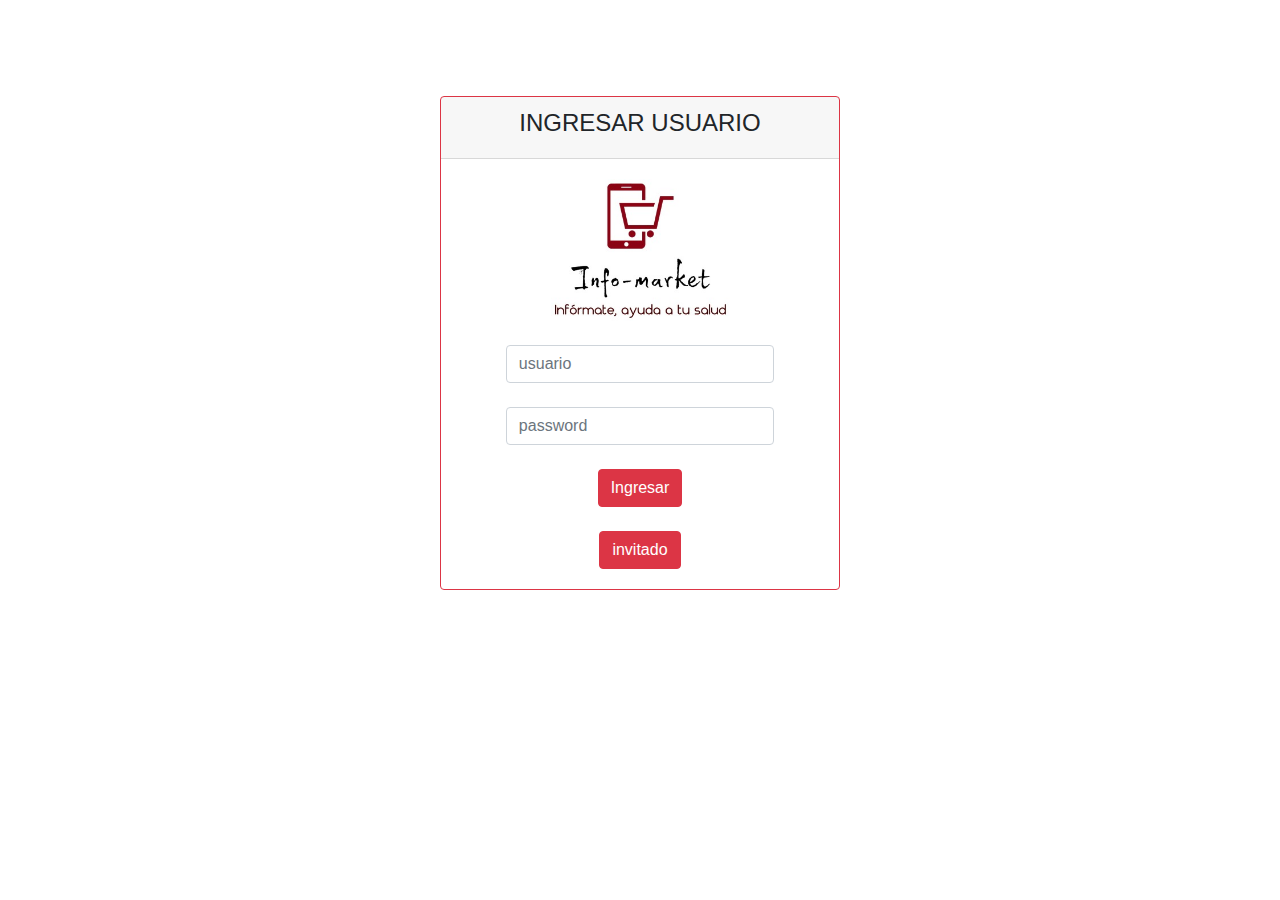
<file: index.html>
<!DOCTYPE html>
<html lang="en">
<head>
    <meta charset="UTF-8">
    <meta name="viewport" content="width=device-width, initial-scale=1.0">
    <title>Login</title>
    <link rel="stylesheet" type="text/css" href="css/bootstrap.css">
    <script src="js/jquery-1.11.2.min.js"></script>
    <script src="js/bootstrap.min.js"></script>
    <script src="js/user.js"></script>
 
  
    
    <body>
        <br><br><br><br>
        <center>
        <div class="wrapper fadeInDown">
            <div id="formContent">
                <div class="container">
                    <div class="card border-danger" style="max-width: 25rem;">
                        <div class="card-header"><h4>INGRESAR USUARIO</h4></div>
                        <div class="card-body text-primary">
                            <form method="POST">
                                <img src="img/logo.jpg"  width="50%"><br><br>  
                                <div class="col-xl-10 col-lg-6 col-md-6 col-sm-12">
                                    <input type="text" placeholder="usuario" id="txtuser" name="usuario" class="form-control"><br>
                                    <input type="text" placeholder="password" id="txtpassword" name="pass" class="form-control"><br>
                                    <input type="button" id="ing" value=Ingresar name="btningresar" class="btn btn-danger" onclick="ingresar()"><br>
                                    <br>
                                    <input type="button" name="inv" id="inv" onclick="invitar()" value="invitado" class="btn btn-danger">
                                </div>
                            </form>
                        </div>
                    </div>
                </div>
            </div>
        </div>
        </center>

        
        

    </body>
</html>
</file>
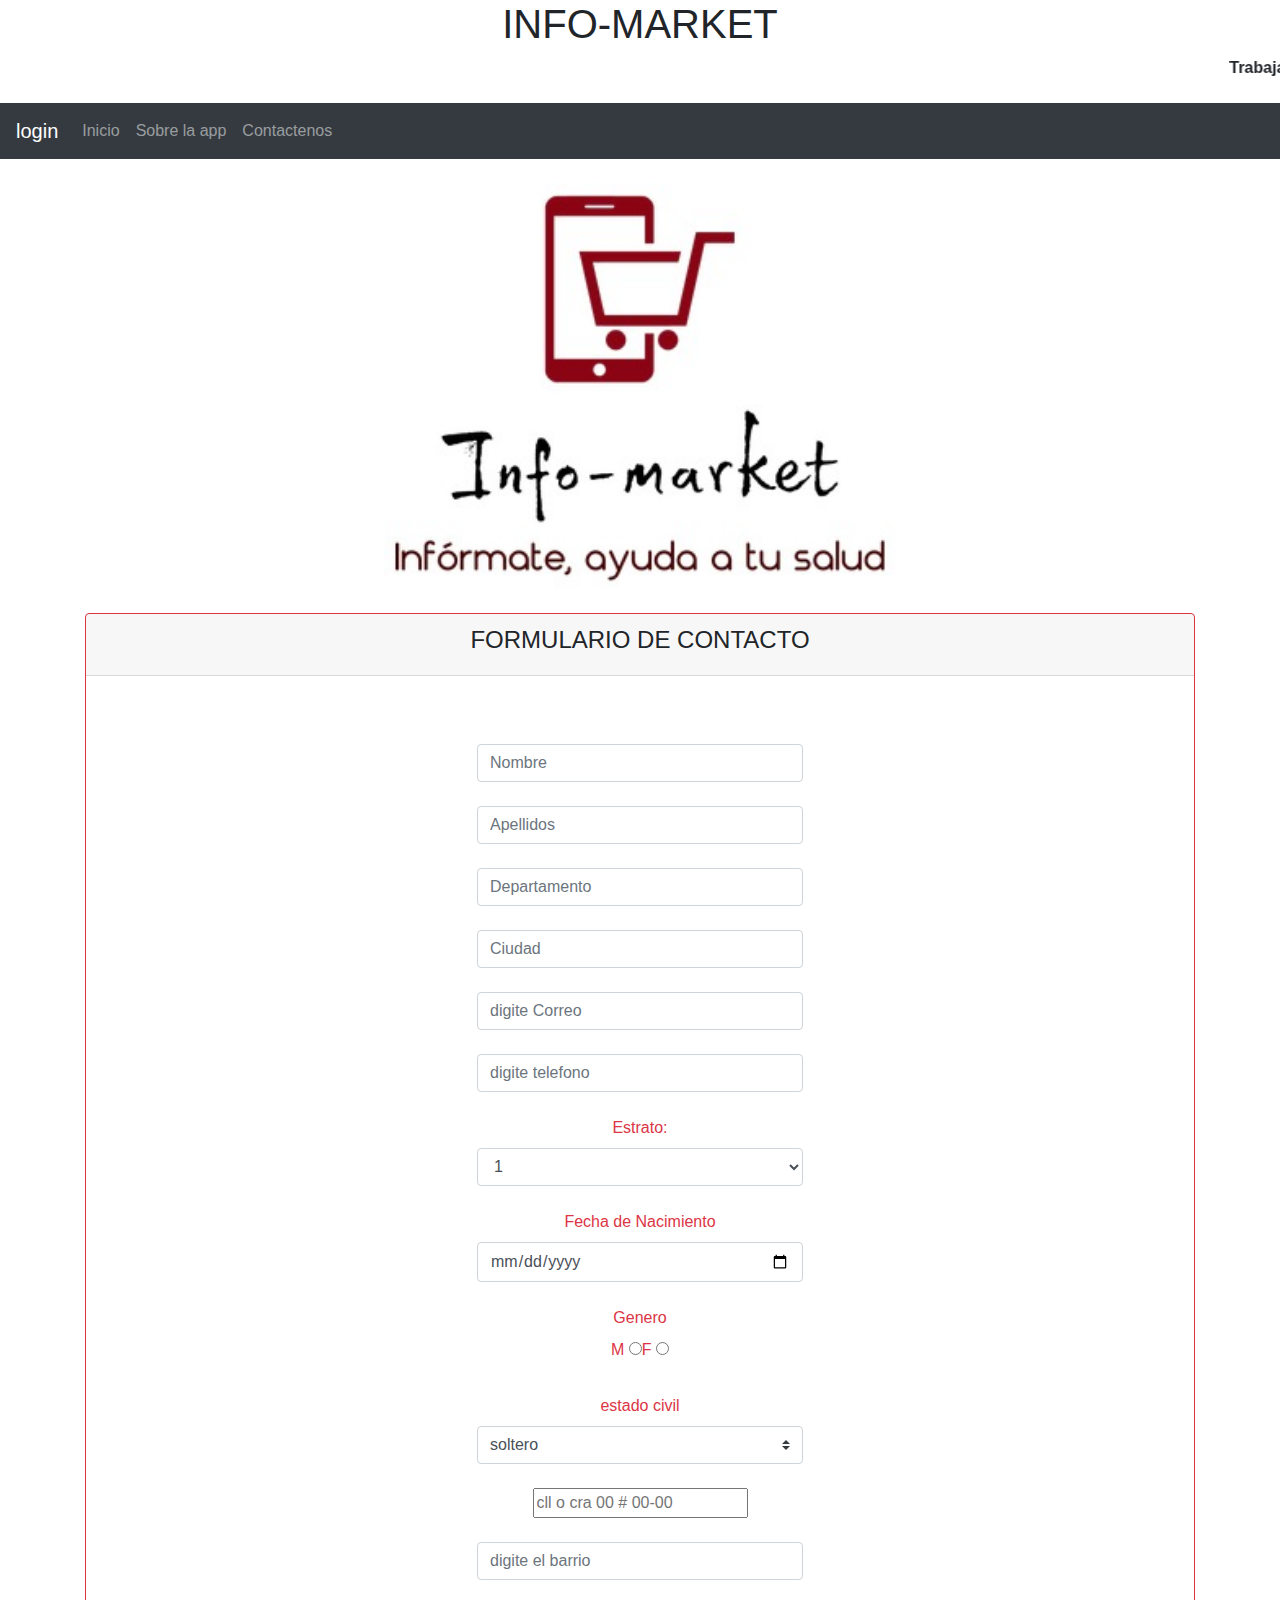
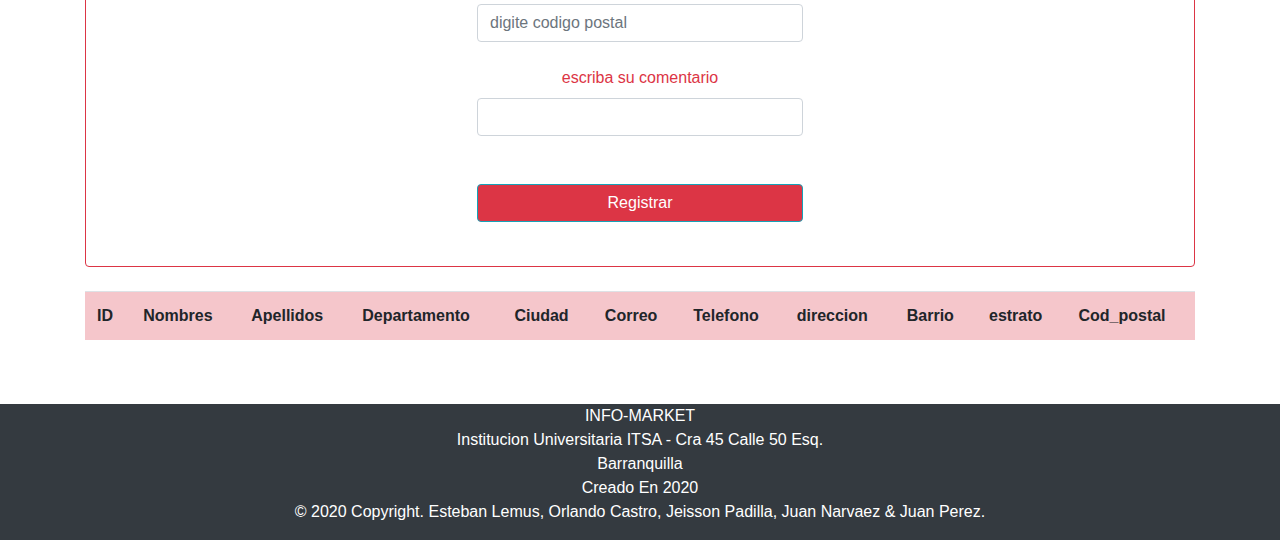
<file: html/Ayudanos.html>
<!DOCTYPE html>
<html lang="en">
<head>
    <meta charset="UTF-8">
    <meta name="viewport" content="width=device-width, initial-scale=1.0">
    <title>Contactanos</title>
    <link rel="stylesheet" href="../css/bootstrap.css">
    <link rel="stylesheet" type="text/css" href="../css/bootstrap.min.css">
    <script src="../js/jquery-1.11.2.min.js"></script>
    <script src="../js/bootstrap.min.js"></script>
    <script src="https://cdnjs.cloudflare.com/ajax/libs/popper.js/1.14.3/umd/popper.min.js"></script>
</head> 
<center> <h1>INFO-MARKET</h1></center>
<div class="titulo">
</div>
<center> <marquee><b> Trabajamos para hacer que gocen de buena salud</b></marquee></center>
</div>


</head>


    <p class="text-center text-danger" id="login"></p>
       
<body>

<nav class="navbar navbar-expand-md bg-dark navbar-dark">
    <a class="navbar-brand" href="../index.html">login</a>
    <button class="navbar-toggler" type="button" data-toggle="collapse" data-target="#collapsibleNavbar">
        <span class="navbar-toggler-icon"></span>
    </button>
    <div class="collapse navbar-collapse" id="collapsibleNavbar">
        <ul class="navbar-nav">
            <li class="nav-item">
                <a class="nav-link" href="Inicio.html">Inicio</a>
            </li>
            <li class="nav-item">
                <a class="nav-link" href="Sobre.html">Sobre la app</a>
            </li>
            <li class="nav-item">
                <a class="nav-link" href="Ayudanos.html">Contactenos</a>
            </li>

        </ul>
    </div>
</nav>
<br>
<center> <img src="../img/logo.jpg" width="40%"></center></td>
<br>


<center> 
    <form id="miForm">
    <div class="container">
        <div class="card border-danger">
            <div class="card-header"><h4>FORMULARIO DE CONTACTO</h4></div>
            <div class="card-body text-danger">
                <div class="row">
                    
                        
                    </div><br>
                    <div class="col-xl-4 col-lg-4 col-md-4 col-sm-6 col-xs-6">
                        <br>
                        
                        <input type="text" placeholder="Nombre" class="form-control" id="name"><br>
                        
                        <input type="text" placeholder="Apellidos" class="form-control" id="last"><br>
                        
                        <input type="text" placeholder="Departamento" class="form-control"id="state"><br>
                        
                        <input type="text" placeholder="Ciudad" class="form-control" id="city"><br>
                        
                        <input type="text" placeholder="digite Correo" class="form-control" id="email"><br>
                        
                        <input type="number" placeholder="digite telefono" class="form-control" id=phone><br>
                        <label>Estrato:</label>
                        <select id="estrato" class="form-control">
                        <select class="browser-default custom-select mb-4" name="estrato" id="estrato">


    
                    </div>
                    <div class="col-xl-4 col-lg-4 col-md-4 col-sm-6 col-xs-6">
                        <br>
                        <label>Fecha de Nacimiento</label>
                        <input type="date" name="txtfec" class="form-control"><br>
                        <label>Genero</label><br>
                        <label>M</label> <input type="radio" name="gen1" value="gm"><label>F</label> <input type="radio" name="gen1" value="gf"><br><br>
                        <label>estado civil</label><br>
                        <select class="browser-default custom-select mb-4" name="estado" id="estado">
                        <label>direccion</label><br>
                        </select><input type="text" placeholder="cll o cra 00 # 00-00" id="direccion"><br>
                        <br>
                        <input type="text" placeholder="digite el barrio" id="barrio" class="form-control"><br>
                        <input type="number" placeholder="digite codigo postal" id="cod_postal" class="form-control"><br>
                        <label>escriba su comentario</label><br>
                        <input type="text" id="fname" name="fname" size="50" class="form-control"><br>
                        <br>
                        <button  class="btn btn-info btn-block bg-danger" type="button" onclick="geshiro()">Registrar</button><br>
                    </div>
                </div>
            </div>
        </div>
    </div>
</form>
</center>
<br>
<div class="container">
<table class="table table-danger col-xl-4 col-lg-4 col-md-3 col-sm-6 col-xs-5" id="mitable">
<tr>    
    <th>ID</th>
    <th>Nombres</th>
    <th>Apellidos</th>
    <th>Departamento</th>
    <th>Ciudad</th>
    <th>Correo</th>
    <th>Telefono</th>
    <th>direccion</th>
    <th>Barrio</th>
    <th>estrato</th>
    <th>Cod_postal</th>
    
</tr>
</table>
</div>
<br>
    
</body>
<footer class="page-footer font-small teal pt-4">
    <div class="container-fluid text-center text-md-left">
      <div class="row">
        <div class="col-xl-12 col-lg-12 col-md-12 col-sm-12 col-12 mt-md-0 mt-3 bg-info text-center bg-dark text-white">           
          <p>INFO-MARKET <br>
            Institucion Universitaria ITSA - Cra 45 Calle 50 Esq. <br>
            Barranquilla <br>
            Creado En 2020 <br>
            © 2020 Copyright. Esteban Lemus, Orlando Castro, Jeisson Padilla, Juan Narvaez &amp; Juan Perez.
          </p>
        </div>
        <hr class="clearfix w-100 d-md-none pb-3">
      </div>
    </div>
  </footer>
  <script src="../js/contact.js"></script>
  <script src="../js/JSON2.js"></script>

</html>
</file>
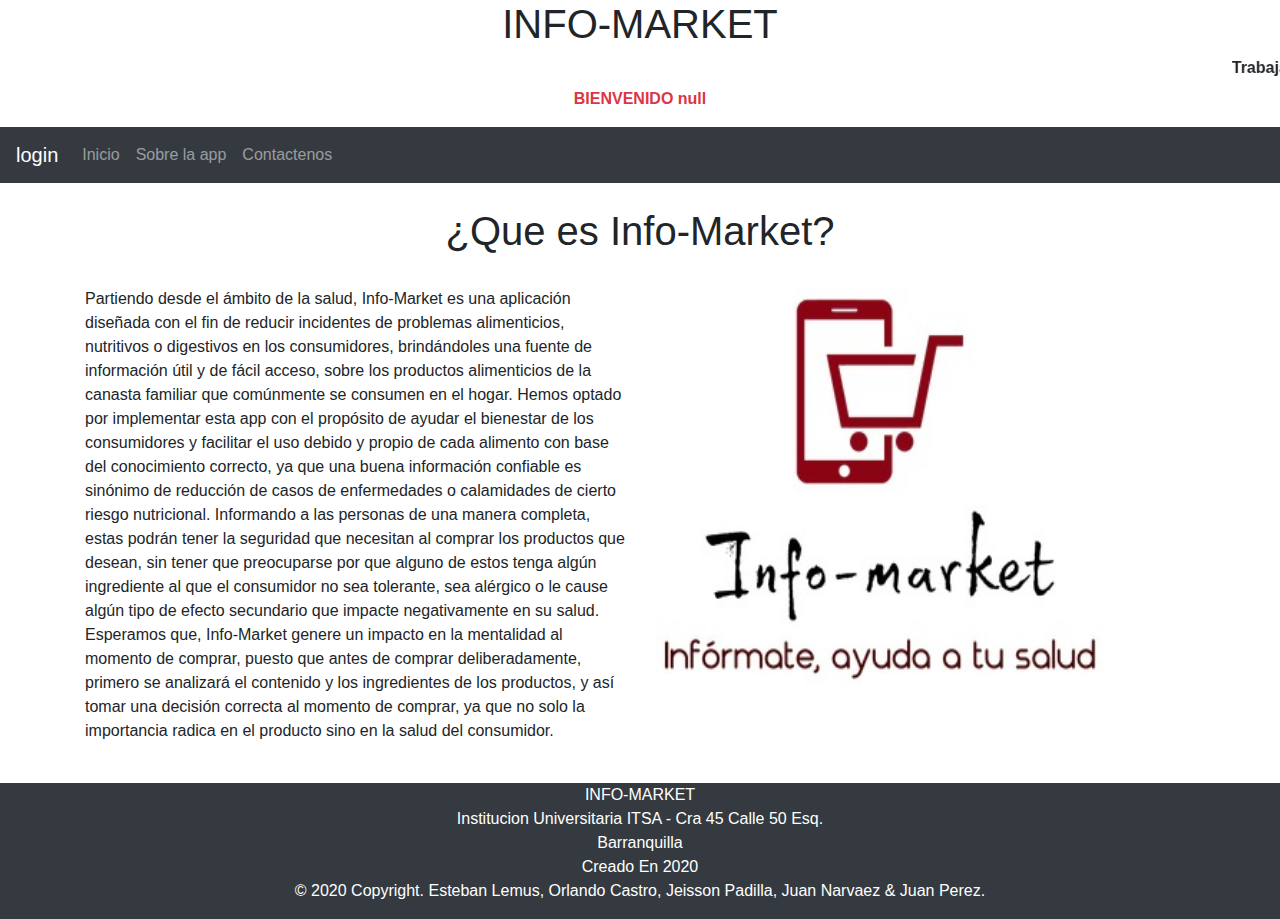
<file: html/Inicio.html>
<!DOCTYPE html>
<html lang="en">
<head>
    <meta charset="UTF-8">
    <meta name="viewport" content="width=device-width, initial-scale=1.0">
    <title>Inicio</title>
    <link rel="stylesheet" type="text/css" href="../css/bootstrap.css">
    <script src="../js/jquery-1.11.2.min.js"></script>
    <script src="../js/bootstrap.min.js"></script>
    <script src="https://cdnjs.cloudflare.com/ajax/libs/popper.js/1.14.3/umd/popper.min.js"></script>
    
</head> 
    <center> <h1>INFO-MARKET</h1></center>
    <div class="titulo">
    </div>
    <center> <marquee><b> Trabajamos para hacer que gocen de buena salud</b></marquee></center>
</div>


    </head>

    
        <p class="text-center text-danger" id="login"></p>
           
<body>

    <nav class="navbar navbar-expand-md bg-dark navbar-dark">
        <a class="navbar-brand" href="../index.html">login</a>
        <button class="navbar-toggler" type="button" data-toggle="collapse" data-target="#collapsibleNavbar">
            <span class="navbar-toggler-icon"></span>
        </button>
        <div class="collapse navbar-collapse" id="collapsibleNavbar">
            <ul class="navbar-nav">
                <li class="nav-item">
                    <a class="nav-link" href="Inicio.html">Inicio</a>
                </li>
                <li class="nav-item">
                    <a class="nav-link" href="Sobre.html">Sobre la app</a>
                </li>
                <li class="nav-item">
                    <a class="nav-link" href="Ayudanos.html">Contactenos</a>
                </li>

            </ul>
        </div>
    </nav>
    <br>
  

<center><h1>¿Que es Info-Market?</h1></center>

<br>
   
<div class="container">
    <div class="row">
        <div class="col-xl-6 col-lg-4 col-md-2 col-sm-4 col-xs-5">
            <p> Partiendo desde el ámbito de la salud, Info-Market es una aplicación diseñada con el fin de reducir incidentes
                 de problemas alimenticios, nutritivos o digestivos en los consumidores, brindándoles una fuente de información útil
                  y de fácil acceso, sobre los productos alimenticios de la canasta familiar que comúnmente se consumen en el hogar.
                   Hemos optado por implementar esta app con el propósito de ayudar el bienestar de los consumidores y facilitar 
                   el uso debido y propio de cada alimento con base del conocimiento correcto, ya que una buena información confiable 
                   es sinónimo de reducción de casos de enfermedades o calamidades de cierto riesgo nutricional. Informando a las personas
                    de una manera completa, estas podrán tener la seguridad que necesitan al comprar los productos que desean, 
                    sin tener que preocuparse por que alguno de estos tenga algún ingrediente al que el consumidor no sea tolerante,
                     sea alérgico o le cause algún tipo de efecto secundario que impacte negativamente en su salud. Esperamos que,
                      Info-Market genere un impacto en la mentalidad al momento de comprar, puesto que antes de comprar deliberadamente,
                       primero se analizará el contenido y los ingredientes de los productos, y así tomar una decisión correcta al momento
                        de comprar, ya que no solo la importancia radica en el producto sino en la salud del consumidor. 

            </p>
        </div>
        
        <div class="col-xl-4 col-lg-4 col-md-4 col-sm-4 col-xs-5">
            <img src="../img/logo.jpg" width="450" height="400">
        </div>

    
</div>

</div>       
</body>

<footer class="page-footer font-small teal pt-4">
    <div class="container-fluid text-center text-md-left">
      <div class="row">
        <div class="col-xl-12 col-lg-12 col-md-12 col-sm-12 col-12 mt-md-0 mt-3 bg-info text-center bg-dark text-white">           
          <p>INFO-MARKET <br>
            Institucion Universitaria ITSA - Cra 45 Calle 50 Esq. <br>
            Barranquilla <br>
            Creado En 2020 <br>
            © 2020 Copyright. Esteban Lemus, Orlando Castro, Jeisson Padilla, Juan Narvaez &amp; Juan Perez.
          </p>
        </div>
        <hr class="clearfix w-100 d-md-none pb-3">
      </div>
    </div>
  </footer>
<script src="../js/userall.js"></script>    
</html>
</file>
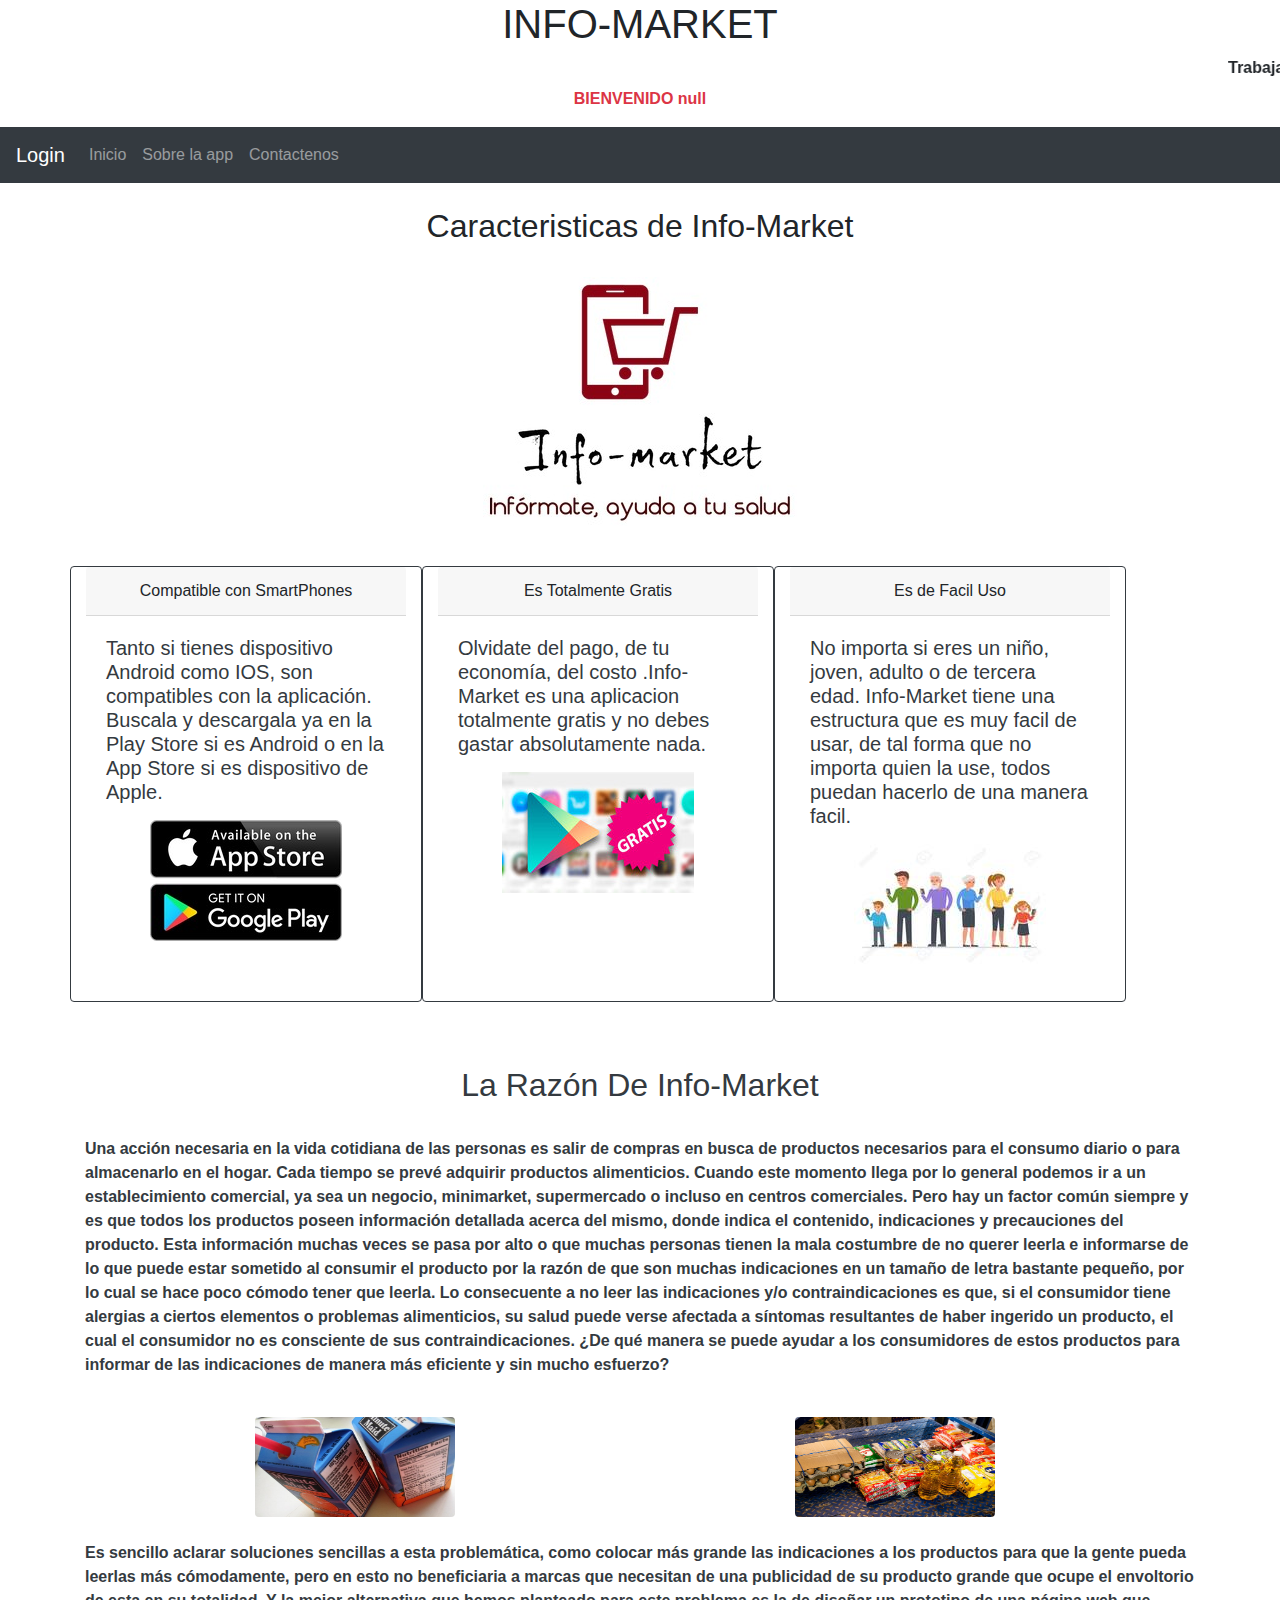
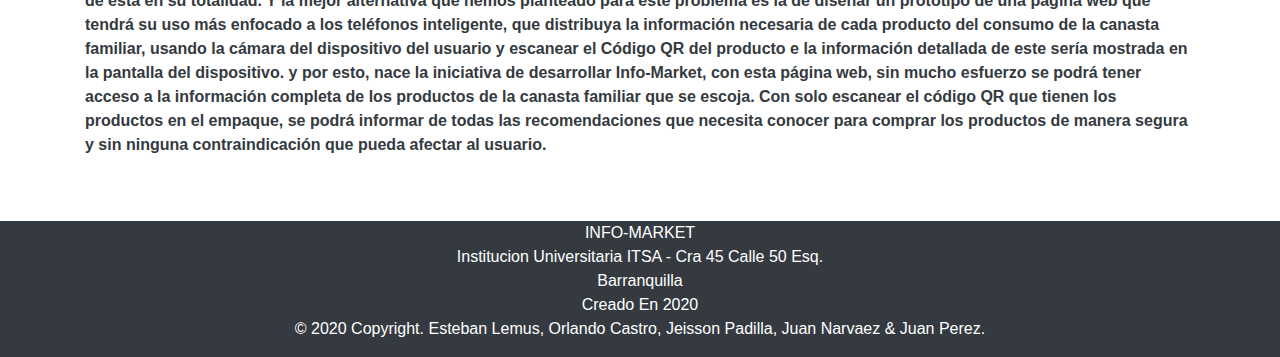
<file: html/Sobre.html>
<!DOCTYPE html>
<html lang="en">
<head>
    <meta charset="UTF-8">
    <meta name="viewport" content="width=device-width, initial-scale=1.0">
    <title>La app</title>
    <link rel="stylesheet" href="../css/bootstrap.css">
    <link rel="stylesheet" type="text/css" href="../css/bootstrap.min.css">
    <script src="../js/jquery-1.11.2.min.js"></script>
    <script src="../js/bootstrap.min.js"></script>
    <script src="https://cdnjs.cloudflare.com/ajax/libs/popper.js/1.14.3/umd/popper.min.js"></script>
</head> 
<center> <h1>INFO-MARKET</h1></center>
<div class="titulo">
</div>
<center> <marquee><b> Trabajamos para hacer que gocen de buena salud</b></marquee></center>
</div>


</head>


    <p class="text-center text-danger" id="login"></p>
       
<body>
  

  
  
    <nav class="navbar navbar-expand-md bg-dark navbar-dark">
        <a class="navbar-brand" href="../index.html">Login</a>
        <button class="navbar-toggler" type="button" data-toggle="collapse" data-target="#collapsibleNavbar">
            <span class="navbar-toggler-icon"></span>
        </button>
        <div class="collapse navbar-collapse" id="collapsibleNavbar">
            <ul class="navbar-nav">
                <li class="nav-item">
                    <a class="nav-link" href="Inicio.html">Inicio</a>
                </li>
                <li class="nav-item">
                    <a class="nav-link" href="Sobre.html">Sobre la app</a>
                </li>
                <li class="nav-item">
                    <a class="nav-link" href="Ayudanos.html">Contactenos</a>
                </li>
                 
            </ul>
        </div>
    </nav>
    <br>

    

    
    <center><h2>Caracteristicas de Info-Market</h2></center>
    <br>
    <center><img src="../img/logo.jpg" ></center>
   <br>
   <div class="d-none d-xl-block d-lg-block">
    <p><div class="container">
      <div class="row">
          <div class="card border-dark col-xl-4 col-lg-4 col-md-6 col-sm-6 col-xs-7" style="max-width: 22rem;">
             <center> <div class="card-header ">Compatible con SmartPhones</div></center>
                  <div class="card-body text-dark ">
                      <h5 class="dark-title">Tanto si tienes dispositivo Android como IOS, 
                          son compatibles con la aplicación. Buscala y descargala ya en la 
                          Play Store si es Android o en la App Store si es dispositivo de Apple. 
                          <p><center> <img src="../img/appplay.jpg"></center></td></h5></p>
                  </div>
                  
          </div>
              <div class="card border-dark col-xl-4 col-lg-4 col-md-6 col-sm-6 col-xs-7" style="max-width: 22rem;">
                <center> <div class="card-header">Es Totalmente Gratis</div></center> 
                      <div class="card-body text-dark ">
                          <h5 class="dark-title">Olvidate del pago, de tu economía, 
                              del costo .Info-Market es una aplicacion totalmente gratis 
                              y no debes gastar absolutamente nada. 
                              <p> <center> <img src="../img/gratis.jpg" ></center></td></p>
                      </div>
              </div>   
              
              <div class="card border-dark col-xl-4 col-lg-4 col-md-8 col-sm-7 col-xs-7" style="max-width: 22rem;">
                  <center><div class="card-header">Es de Facil Uso</div></center>
                      <div class="card-body text-dark ">
                          <h5 class="dark-title">No importa si eres un niño, joven, 
                              adulto o de tercera edad. Info-Market tiene una estructura 
                              que es muy facil de usar, de tal forma que no importa quien 
                              la use, todos puedan hacerlo de una manera facil. 
                              <P></P><center> <img src="../img/nie.jpg" ></center></P>
                      </div>
              </div>   
      
      </div>
      
  </div></p>
  </div>

  <div class=" d-block d-sm-block d-md-block d-lg-none">
      <center><table class="table table-danger col-sm-4 col-xs-3 text-dark">
          <tr>
              <th><center><h3>Compatible con SmartPhones</h3></center></th>
          </tr>
          <tr>
            <td> Tanto si tienes dispositivo Android como IOS, 
                son compatibles con la aplicación. Buscala y descargala ya en la 
                Play Store si es Android o en la App Store si es dispositivo de Apple.
              <center> <img src="../img/appplay.jpg"></center></td>
              </tr>
              </table>
              <table class="table table-danger col-sm-4 col-xs-3 text-dark">
                 <tr>
                  <th><center><h3>Es Totalmente Gratis</h3></center></th>
              </tr>
              <tr>
            <td>Olvidate del pago, de tu economía, 
                del costo .Info-Market es una aplicacion totalmente gratis 
                y no debes gastar absolutamente nada. 
                 <center> <img src="../img/gratis.jpg""></center></td>
              </tr>
              </table>
              <table class="table table-danger col-sm-4 col-xs-3 text-dark">
                  <tr>
                 <th><center><h3>Es de Facil Uso</h3></center></th>
                  
                 </tr>
                 <tr>
                 <td>No importa si eres un niño, joven, 
                    adulto o de tercera edad. Info-Market tiene una estructura 
                    que es muy facil de usar, de tal forma que no importa quien 
                    la use, todos puedan hacerlo de una manera facil.
                      <center> <img src="../img/nie.jpg"></center></td>
          </tr>
      </table>
          
      </table></center>
  
  </div>      

   
            <br>
            <br>
            <div class="container text-dark">
                <h2><center>La Razón De Info-Market</center></h2><br>
                <b><p>
                    Una acción necesaria en la vida cotidiana de las personas es salir de compras en busca de productos necesarios para el consumo diario o para almacenarlo en el hogar. Cada tiempo se prevé adquirir productos alimenticios. Cuando este momento llega por lo general podemos ir a un establecimiento comercial, ya sea un negocio, minimarket, supermercado o incluso en centros comerciales. Pero hay un factor común siempre y es que todos los productos poseen información detallada acerca del mismo, donde indica el contenido, indicaciones y precauciones del producto.
                Esta información muchas veces se pasa por alto o que muchas personas tienen la mala costumbre de no querer leerla e informarse de lo que puede estar sometido al consumir el producto por la razón de que son muchas indicaciones en un tamaño de letra bastante pequeño, por lo cual se hace poco cómodo tener que leerla.
                Lo consecuente a no leer las indicaciones y/o contraindicaciones es que, si el consumidor tiene alergias a ciertos elementos o problemas alimenticios, su salud puede verse afectada a síntomas resultantes de haber ingerido un producto, el cual el consumidor no es consciente de sus contraindicaciones.
                ¿De qué manera se puede ayudar a los consumidores de estos productos para informar de las indicaciones de manera más eficiente y sin mucho esfuerzo?<br>
                <br>
                <div class="container-fluid row">
                <div class="col-xl-6 col-lg-6 col-md-6 col-sm-6 col-6 text-center">
                    <img src="../img/lecheind.jpg" class="rounded" width="200" height="100">
                </div>
                <div class="col-xl-6 col-lg-6 col-md-6 col-sm-6 col-6 text-center">
                    <img src="../img/mercado.jpg" class="rounded" width="200" height="100">
                </div>
                </div>
                <br>
                Es sencillo aclarar soluciones sencillas a esta problemática, como colocar más grande las indicaciones a los productos para que la gente pueda leerlas más cómodamente, pero en esto no beneficiaria a marcas que necesitan de una publicidad de su producto grande que ocupe el envoltorio de esta en su totalidad.
                Y la mejor alternativa que hemos planteado para este problema es la de diseñar un prototipo de una página web que tendrá su uso más enfocado a los teléfonos inteligente, que distribuya la información necesaria de cada producto del consumo de la canasta familiar, usando la cámara del dispositivo del usuario y escanear el Código QR del producto e la información detallada de este sería mostrada en la pantalla del dispositivo.
                y por esto, nace la iniciativa de desarrollar Info-Market, con esta página web, sin mucho esfuerzo se podrá tener acceso a la información completa de los productos de la canasta familiar que se escoja. Con solo escanear el código QR que tienen los productos en el empaque, se podrá informar de todas las recomendaciones que necesita conocer para comprar los productos de manera segura y sin ninguna contraindicación que pueda afectar al usuario.
            </p></b>
                </div>
        </div></p>

</body><br>

<footer class="page-footer font-small teal pt-4">
    <div class="container-fluid text-center text-md-left">
      <div class="row">
        <div class="col-xl-12 col-lg-12 col-md-12 col-sm-12 col-12 mt-md-0 mt-3 bg-info text-center bg-dark text-white">           
          <p>INFO-MARKET <br>
            Institucion Universitaria ITSA - Cra 45 Calle 50 Esq. <br>
            Barranquilla <br>
            Creado En 2020 <br>
            © 2020 Copyright. Esteban Lemus, Orlando Castro, Jeisson Padilla, Juan Narvaez &amp; Juan Perez.
          </p>
        </div>
        <hr class="clearfix w-100 d-md-none pb-3">
      </div>
    </div>
  </footer>
    <script src="../js/userall.js"></script>  
      
</html>
</file>
